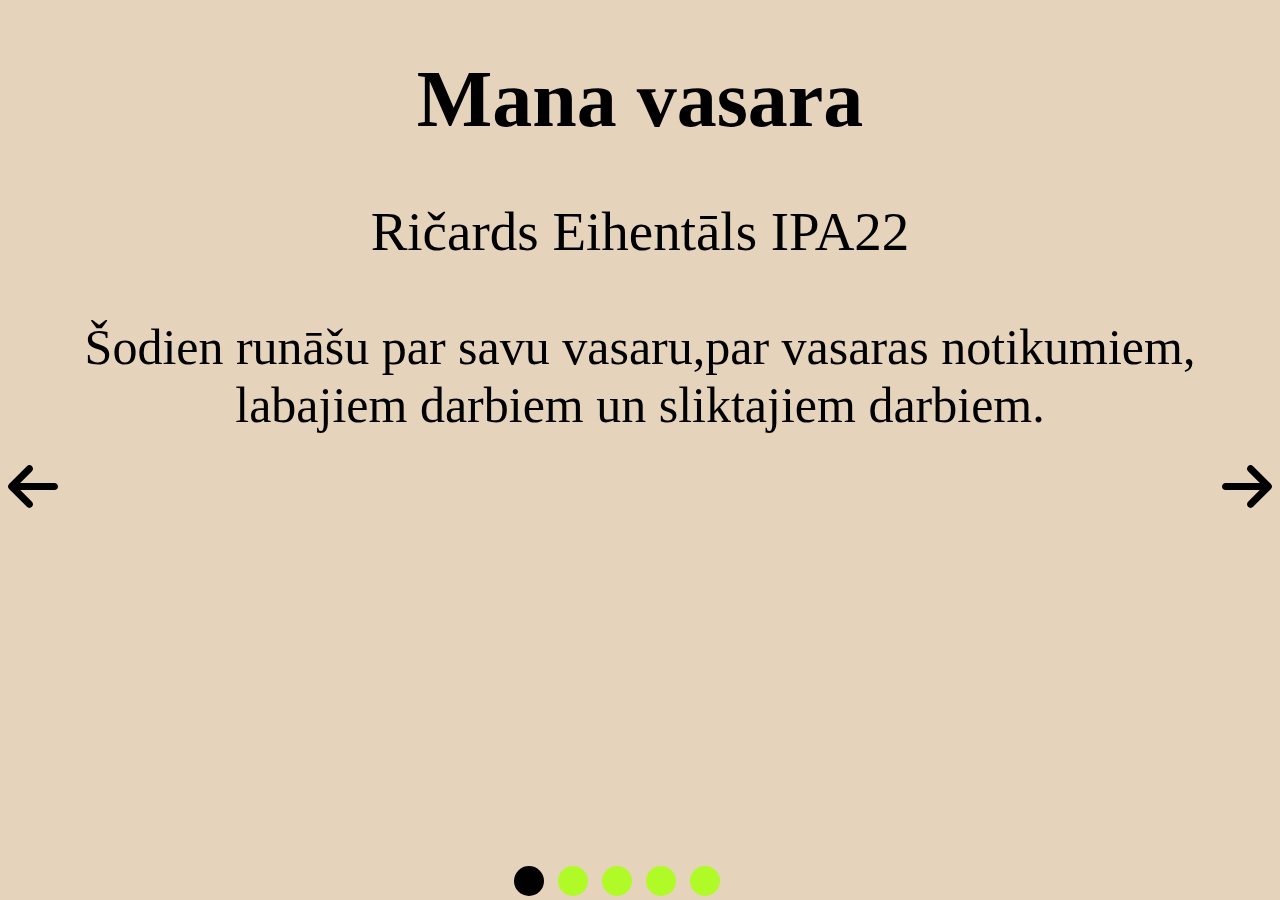
<file: index.html>
<!DOCTYPE html>
<html lang="en">
<head>
    <meta charset="UTF-8">
    <meta name="viewport" content="width=device-width, initial-scale=1.0">
    <title>Mana Vasara</title>
    <link rel="stylesheet" href="./style.css">
    <script defer src="./main.js"></script>
</head>
<body>
    <main>
        <section>
            <h1 id="title">Mana vasara</h1>
            <img width="50" onclick="slide2()" id="right" src="arrow-right-solid.svg">

            <img width="50" id="left" onclick="slide5()" src="arrow-left-solid.svg">
            <p class="vards">Ričards Eihentāls IPA22</p>
            <p class="textt">Šodien runāšu par savu vasaru,par vasaras notikumiem, labajiem darbiem un sliktajiem darbiem.</p>
            <div class="aplis">
                <div class="circle"></div>
                <div class="circle"></div>
                <div class="circle"></div>
                <div class="circle"></div>
                <div class="circle"></div>
            </div>
        </section>
    </main>
</body>
</html>
</file>
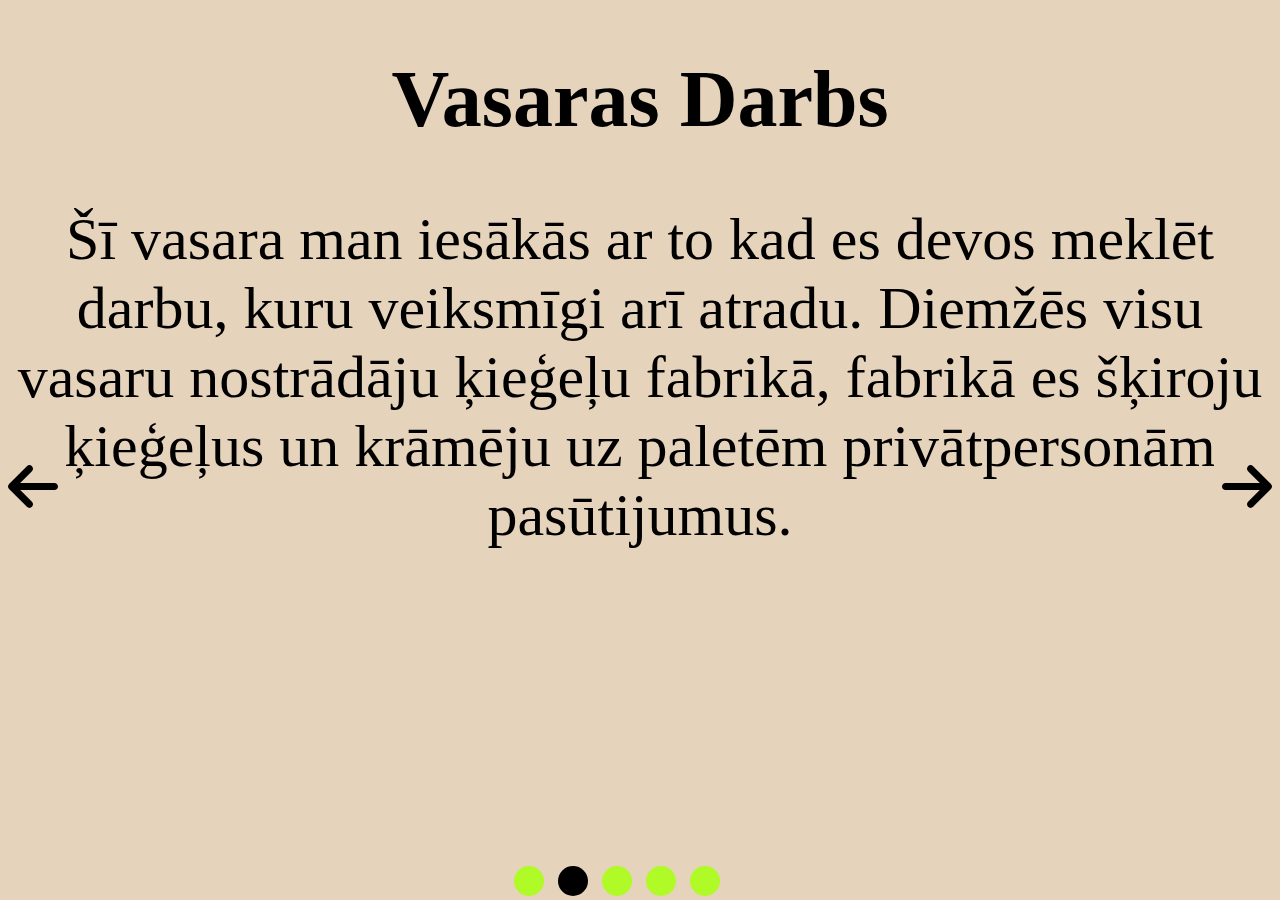
<file: slide2.html>
<!DOCTYPE html>
<html lang="en">
<head>
    <meta charset="UTF-8">
    <meta name="viewport" content="width=device-width, initial-scale=1.0">
    <title>Mana Vasara</title>
    <link rel="stylesheet" href="./style.css">
    <script defer src="./main.js"></script>
</head>
<body>
    <main>
        <section>
            <img width="50" onclick="slide3()" id="right" src="arrow-right-solid.svg">

            <img width="50" id="left" onclick="slide1()" src="arrow-left-solid.svg">
            <h1 id="title">Vasaras Darbs</h1>
            <p class="slide2text">Šī vasara man iesākās ar to kad es devos meklēt darbu, kuru veiksmīgi arī atradu. Diemžēs visu vasaru nostrādāju
                 ķieģeļu fabrikā, fabrikā es šķiroju ķieģeļus un krāmēju
                  uz paletēm privātpersonām pasūtijumus.</p>
            <div class="aplis">
                <div class="circle"></div>
                <div class="circle"></div>
                <div class="circle"></div>
                <div class="circle"></div>
                <div class="circle"></div>
            </div>
        </section>
    </main>
</body>
</html>
</file>
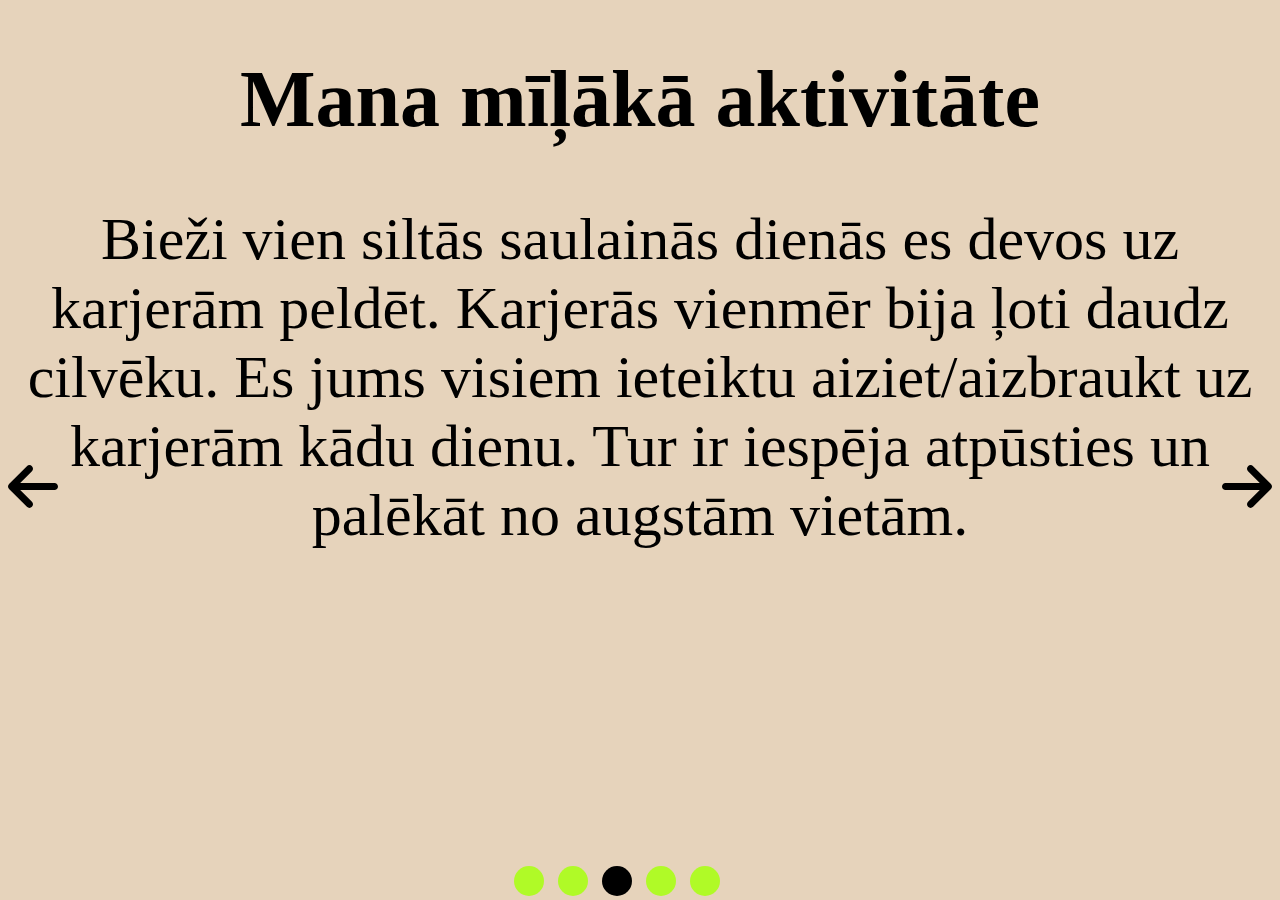
<file: slide3.html>
<!DOCTYPE html>
<html lang="en">
<head>
    <meta charset="UTF-8">
    <meta name="viewport" content="width=device-width, initial-scale=1.0">
    <title>Mana Vasara</title>
    <link rel="stylesheet" href="./style.css">
    <script defer src="./main.js"></script>
</head>
<body>
    <main>
        <section>
            <img width="50" onclick="slide4()" id="right" src="arrow-right-solid.svg">

            <img width="50" id="left" onclick="slide2()" src="arrow-left-solid.svg">
            <h1 id="title">Mana mīļākā aktivitāte</h1>
            
            <p class="slide2text">Bieži vien siltās saulainās dienās es devos uz karjerām peldēt.
                Karjerās vienmēr bija ļoti daudz cilvēku.
                Es jums visiem ieteiktu aiziet/aizbraukt uz karjerām kādu dienu.
                Tur ir iespēja atpūsties un palēkāt no augstām vietām.</p>

            <div class="aplis">
                <div class="circle"></div>
                <div class="circle"></div>
                <div class="circle"></div>
                <div class="circle"></div>
                <div class="circle"></div>
            </div>
        </section>
    </main>
</body>
</html>
</file>
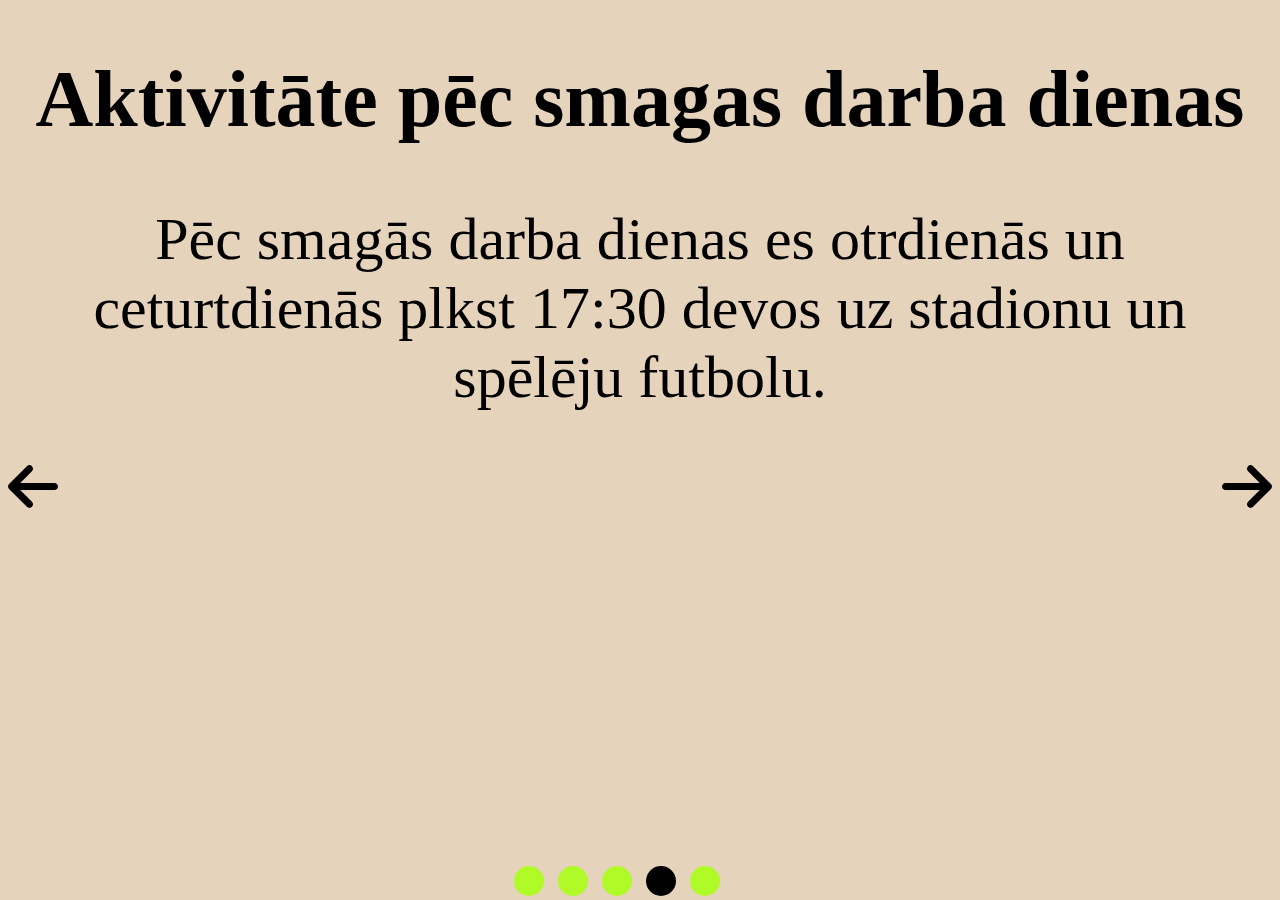
<file: slide4.html>
<!DOCTYPE html>
<html lang="en">
<head>
    <meta charset="UTF-8">
    <meta name="viewport" content="width=device-width, initial-scale=1.0">
    <title>Mana Vasara</title>
    <link rel="stylesheet" href="./style.css">
    <script defer src="./main.js"></script>
</head>
<body>
    <main>
        <section>
            <img width="50" onclick="slide5()" id="right" src="arrow-right-solid.svg">

            <img width="50" id="left" onclick="slide3()" src="arrow-left-solid.svg">
            <h1 id="title">Aktivitāte pēc smagas darba dienas</h1>
            
            <p class="slide2text">Pēc smagās darba dienas es otrdienās un ceturtdienās plkst 17:30 devos uz stadionu un spēlēju futbolu.</p>

            <div class="aplis">
                <div class="circle"></div>
                <div class="circle"></div>
                <div class="circle"></div>
                <div class="circle"></div>
                <div class="circle"></div>
            </div>
        </section>
    </main>
</body>
</html>
</file>
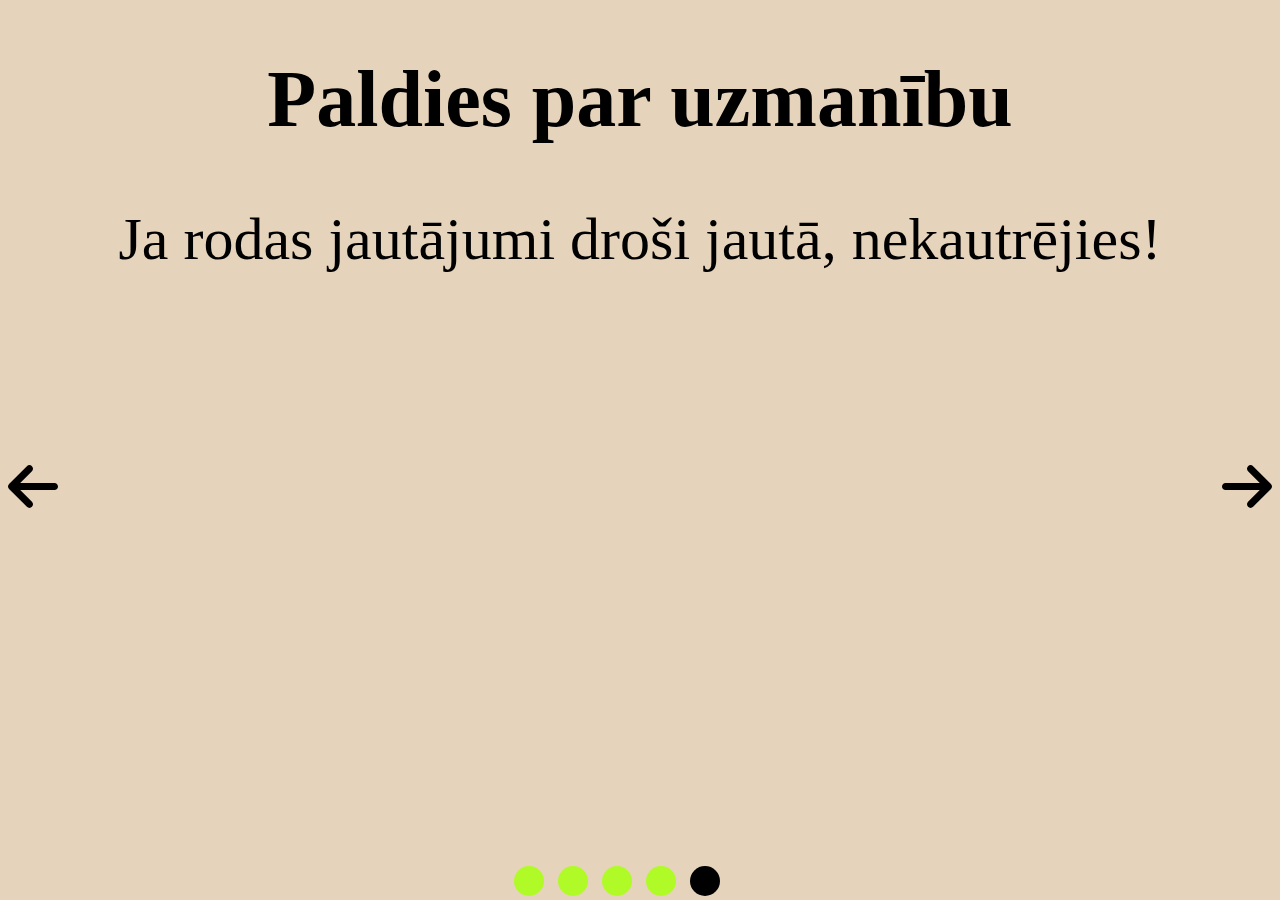
<file: slide5.html>
<!DOCTYPE html>
<html lang="en">
<head>
    <meta charset="UTF-8">
    <meta name="viewport" content="width=device-width, initial-scale=1.0">
    <title>Mana Vasara</title>
    <link rel="stylesheet" href="./style.css">
    <script defer src="./main.js"></script>
</head>
<body>
    <main>
        <section>
            <img width="50" onclick="slide1()" id="right" src="arrow-right-solid.svg">

            <img width="50" id="left" onclick="slide4()" src="arrow-left-solid.svg">
            <h1 id="title">Paldies par uzmanību</h1>
            
            <p class="slide2text">Ja rodas jautājumi droši jautā, nekautrējies!</p>

            <div class="aplis">
                <div class="circle"></div>
                <div class="circle"></div>
                <div class="circle"></div>
                <div class="circle"></div>
                <div class="circle"></div>
            </div>
        </section>
    </main>
</body>
</html>
</file>
<file: style.css>
#right {
    position: absolute;
    right: 0;
    top: 50%;
    bottom: 0;
    padding: 0.5rem;
    cursor: pointer;
}

#left{
    position: absolute;
    left: 0;
    top: 50%;
    bottom: 0;
    padding: 0.5rem;
    cursor: pointer;
}

#title{
    text-align: center;
    font-size: 80px;
}
.vards{
    text-align: center;
    font-family: "Fredoka One", cursive;    
    font-size: 55px;
}
.textt{
    text-align: center;
    font-size: 50px;
}
.slide2text{
    text-align: center;
    font-size: 60px;
    font-family: "Fredoka One", cursive;  
}
*{
    background-color: rgb(230, 211, 187);
}




.aplis{
    position: absolute;
    bottom: 0;
    right: 43%;
}


.circle {
    width: 30px;
    height: 30px;
    border-radius: 50%;
    background-color: rgb(176, 250, 39); 
    display: inline-block;
    margin-right: 10px;
}
.black {
    background-color: black; 
}
</file>
